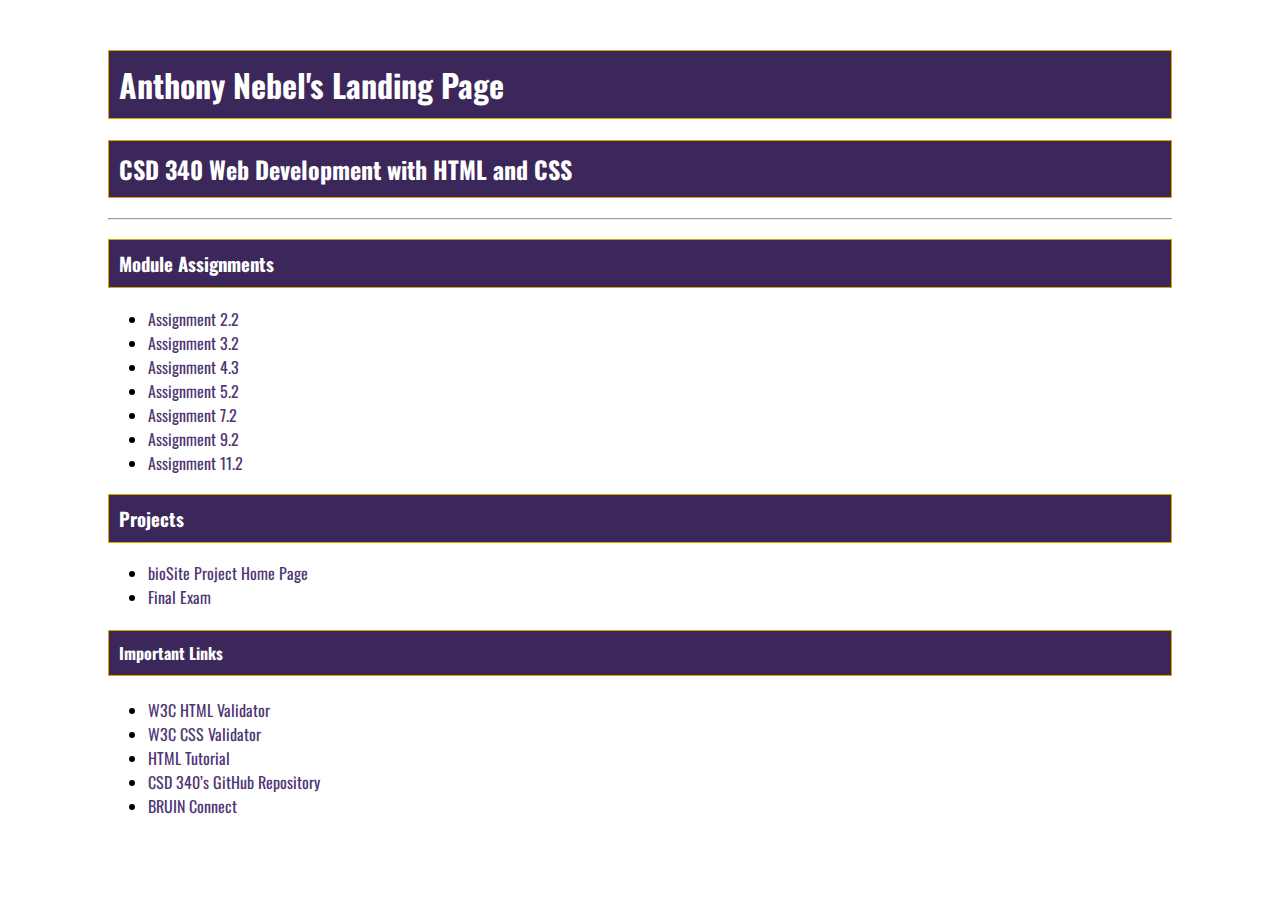
<file: index.html>
<!DOCTYPE html>
<html lang ="en-US">
<head>
  <title>Anthony Nebel’s CSD 340 Landing Page</title>
  <link href="site.css" type="text/css" rel="stylesheet" />
  <link href="https://fonts.googleapis.com/css2?family=Oswald:wght@300;400;500;700&display=swap" rel="stylesheet">
</head>
<body>
  <div id="container">
    <h1>Anthony Nebel's Landing Page</h1>
    <h2>CSD 340 Web Development with HTML and CSS</h2>

    
    <hr />
    
    <h3>Module Assignments</h3>
    <ul>
      <li>
        <a href="module-2/nebel_EX1.html">Assignment 2.2</a>
      </li>
      <li>
        <a href="module-3/nebel_EX2.html">Assignment 3.2</a>
      </li>
      <li>
        <a href="module-4/nebel_EX3.html">Assignment 4.3</a>
      </li>
      <li>
        <a href="module-5/nebel_EX4.html">Assignment 5.2</a>
      </li>
      <li>
        <a href="module-7/nebel_EX5.html">Assignment 7.2</a>
      </li>
      <li>
        <a href="module-9/nebel_EX6.html">Assignment 9.2</a>
      </li>
      <li>
        <a href="module-11/assignment-11.2.html">Assignment 11.2</a>
      </li>
    </ul>

    <h3>Projects</h3>
    <ul>
      <li>
        <a href="https://anthonynebel.github.io/bioSite/" target="_blank">bioSite Project Home Page</a>
      </li>
      <li>
        <a href="module-12/final.html">Final Exam</a>
      </li>
    </ul>

    <h4>Important Links</h4>
    <ul>
      <li>
        <a href="https://validator.w3.org/" target="_blank">W3C HTML Validator</a>
      </li>
      <li>
        <a href="http://jigsaw.w3.org/css-validator/" target="_blank">W3C CSS Validator</a>
      </li>
      <li>
        <a href="https://www.w3schools.com/html/" target="_blank">HTML Tutorial</a>
      </li>
      <li>
        <a href="https://github.com/buwebdev/csd-340" target="_blank">CSD 340’s GitHub Repository</a>
      </li>
      <li>
        <a href="https://bruinconnect.bellevue.edu/" target="_blank">BRUIN Connect</a>
      </li>
    </ul>
  </div>
</body>
</html>
</file>
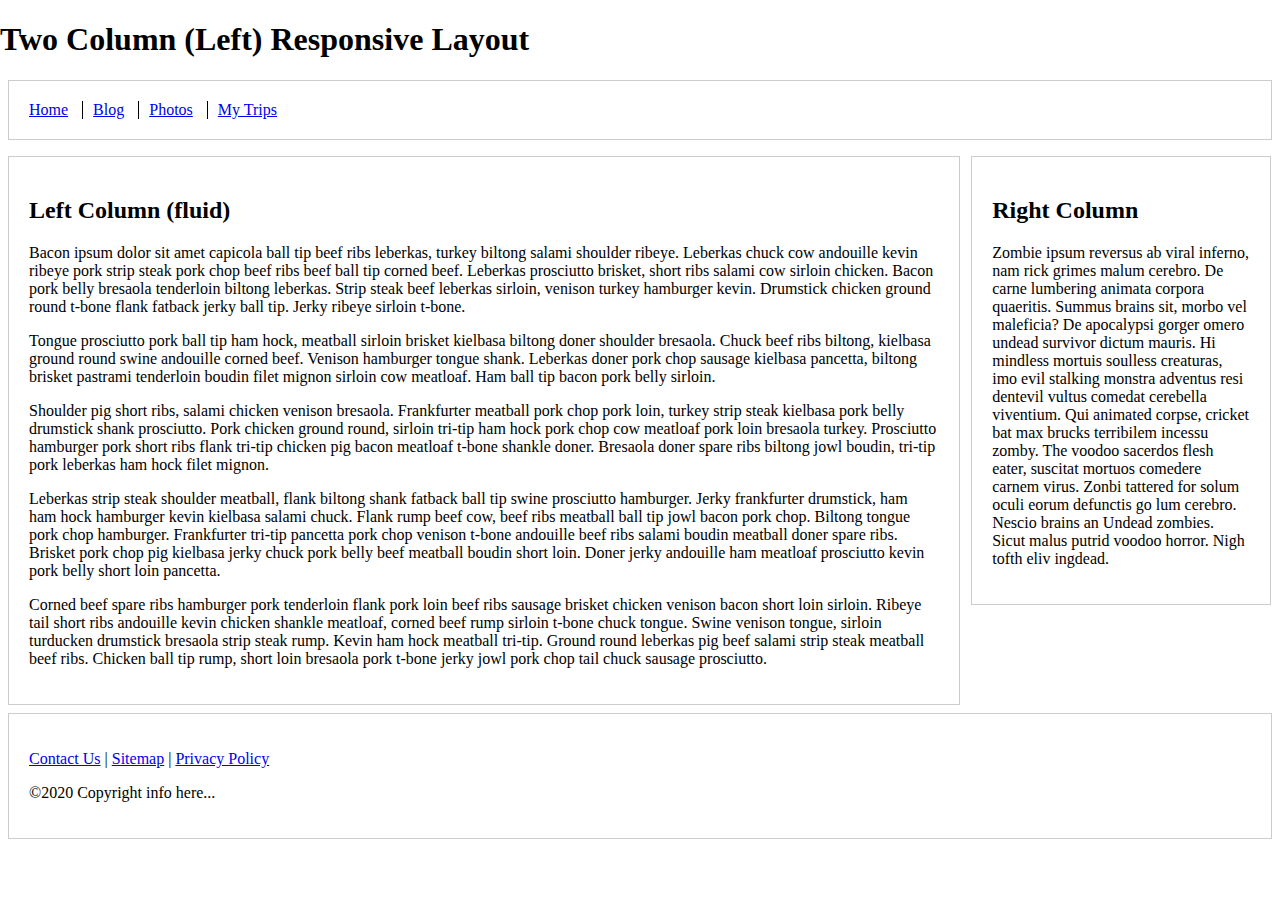
<file: module-11/assignment-11.2.html>
<!doctype html>
<html lang="en">
<head>
    <meta charset="utf-8">
    <meta name="viewport" content="width=device-width, initial-scale=1">

    <title>Exercise 9.2</title>

    <style type="text/css">
        html {
            box-sizing: border-box;
        }

        *, *:before, *:after {
            box-sizing: inherit;
        }

        body {
            margin: 0 auto;
        }

        footer, header {
            position: relative;
            clear: both;
        }

        .left-column, .right-column, footer, header {
            border: 1px solid #ccc;
            padding: 1.25em;
            margin: .5em;
        }

        .nav {
            list-style: none;
            margin-left: 0;
            margin-bottom: 0;
            padding-left: 0;
        }

        .nav > li,
        .nav > li > a {
            display: inline-block;
            *display: inline;
            zoom: 1;
        }

        .inline-items {
            margin-top: 0;
        }

        .inline-items li {
            margin-left: 0;
            border-left: 1px solid black;
            padding-left: 10px;
            padding-right: 10px;
        }

        .inline-items li:first-child {
            margin-left: 0;
            border: none;
            padding-left: 0;
            padding-right: 10px;
        }

        .inline-items li:last-child {
            padding-right: 0;
        }

        /* Media queries */
        @media screen and (min-width: 47.5em) {
            .columns-container {
                float: left;
            }

            .left-column {
                margin-right: 20em;
                float: left;
            }

            .right-column {
                width: 18.75em;
                margin-left: -19.3em;
                float: left;
            }
        }
    </style>
</head>

<body>
    <h1>Two Column (Left) Responsive Layout</h1>
    
    <header>
        <nav>
            <ul class="nav inline-items">
                <li><a href="#">Home</a></li>
                <li><a href="#">Blog</a></li>
                <li><a href="#">Photos</a></li>
                <li><a href="#">My Trips</a></li>
            </ul>
        </nav>
    </header>

    <div class="columns-container">

        <div class="left-column">
            <h2>Left Column (fluid)</h2>

            <p>Bacon ipsum dolor sit amet capicola ball tip beef ribs leberkas, turkey biltong salami shoulder ribeye. Leberkas
                chuck cow andouille kevin ribeye pork strip steak pork chop beef ribs beef ball tip corned beef. Leberkas
                prosciutto brisket, short ribs salami cow sirloin chicken. Bacon pork belly bresaola tenderloin biltong leberkas.
                Strip steak beef leberkas sirloin, venison turkey hamburger kevin. Drumstick chicken ground round t-bone flank
                fatback jerky ball tip. Jerky ribeye sirloin t-bone.</p>

            <p>Tongue prosciutto pork ball tip ham hock, meatball sirloin brisket kielbasa biltong doner shoulder bresaola.
                Chuck beef ribs biltong, kielbasa ground round swine andouille corned beef. Venison hamburger tongue shank.
                Leberkas doner pork chop sausage kielbasa pancetta, biltong brisket pastrami tenderloin boudin filet mignon
                sirloin cow meatloaf. Ham ball tip bacon pork belly sirloin.</p>

            <p>Shoulder pig short ribs, salami chicken venison bresaola. Frankfurter meatball pork chop pork loin, turkey strip
                steak kielbasa pork belly drumstick shank prosciutto. Pork chicken ground round, sirloin tri-tip ham hock pork
                chop cow meatloaf pork loin bresaola turkey. Prosciutto hamburger pork short ribs flank tri-tip chicken pig bacon
                meatloaf t-bone shankle doner. Bresaola doner spare ribs biltong jowl boudin, tri-tip pork leberkas ham hock filet
                mignon.</p>

            <p>Leberkas strip steak shoulder meatball, flank biltong shank fatback ball tip swine prosciutto hamburger. Jerky
                frankfurter drumstick, ham ham hock hamburger kevin kielbasa salami chuck. Flank rump beef cow, beef ribs meatball
                ball tip jowl bacon pork chop. Biltong tongue pork chop hamburger. Frankfurter tri-tip pancetta pork chop venison
                t-bone andouille beef ribs salami boudin meatball doner spare ribs. Brisket pork chop pig kielbasa jerky chuck
                pork belly beef meatball boudin short loin. Doner jerky andouille ham meatloaf prosciutto kevin pork belly short
                loin pancetta.</p>

            <p>Corned beef spare ribs hamburger pork tenderloin flank pork loin beef ribs sausage brisket chicken venison bacon
                short loin sirloin. Ribeye tail short ribs andouille kevin chicken shankle meatloaf, corned beef rump sirloin
                t-bone chuck tongue. Swine venison tongue, sirloin turducken drumstick bresaola strip steak rump. Kevin ham hock
                meatball tri-tip. Ground round leberkas pig beef salami strip steak meatball beef ribs. Chicken ball tip rump,
                short loin bresaola pork t-bone jerky jowl pork chop tail chuck sausage prosciutto.</p>
        </div>

        <div class="right-column">
            <h2>Right Column</h2>

            <p>Zombie ipsum reversus ab viral inferno, nam rick grimes malum cerebro. De carne lumbering animata corpora
                quaeritis. Summus brains sit​​, morbo vel maleficia? De apocalypsi gorger omero undead survivor dictum mauris. Hi
                mindless mortuis soulless creaturas, imo evil stalking monstra adventus resi dentevil vultus comedat cerebella
                viventium. Qui animated corpse, cricket bat max brucks terribilem incessu zomby. The voodoo sacerdos flesh eater,
                suscitat mortuos comedere carnem virus. Zonbi tattered for solum oculi eorum defunctis go lum cerebro. Nescio
                brains an Undead zombies. Sicut malus putrid voodoo horror. Nigh tofth eliv ingdead.</p>
        </div>

    </div>

    <footer>
        <p><a href="#">Contact Us</a> | <a href="#">Sitemap</a> | <a href="#">Privacy Policy</a></p>
        <p>&copy;2020 Copyright info here...</p>
    </footer>
</body>
</html>
</file>
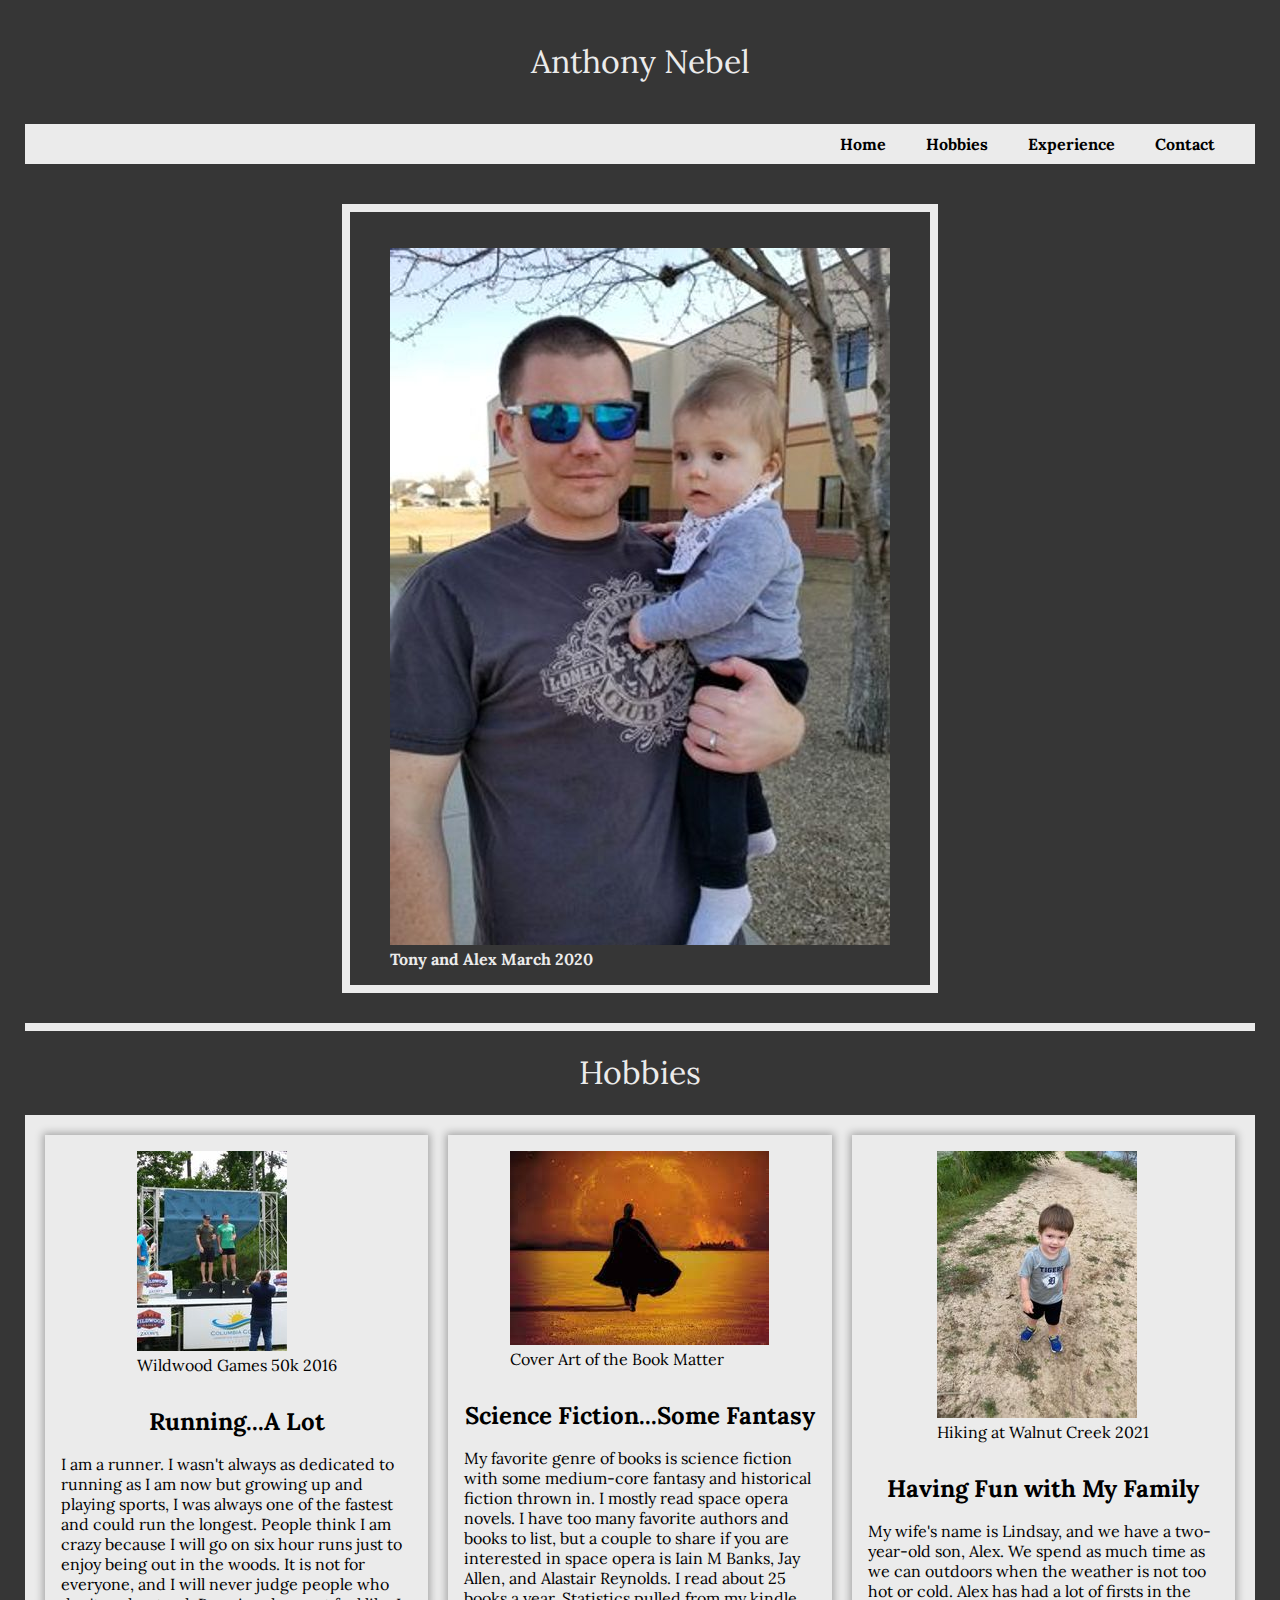
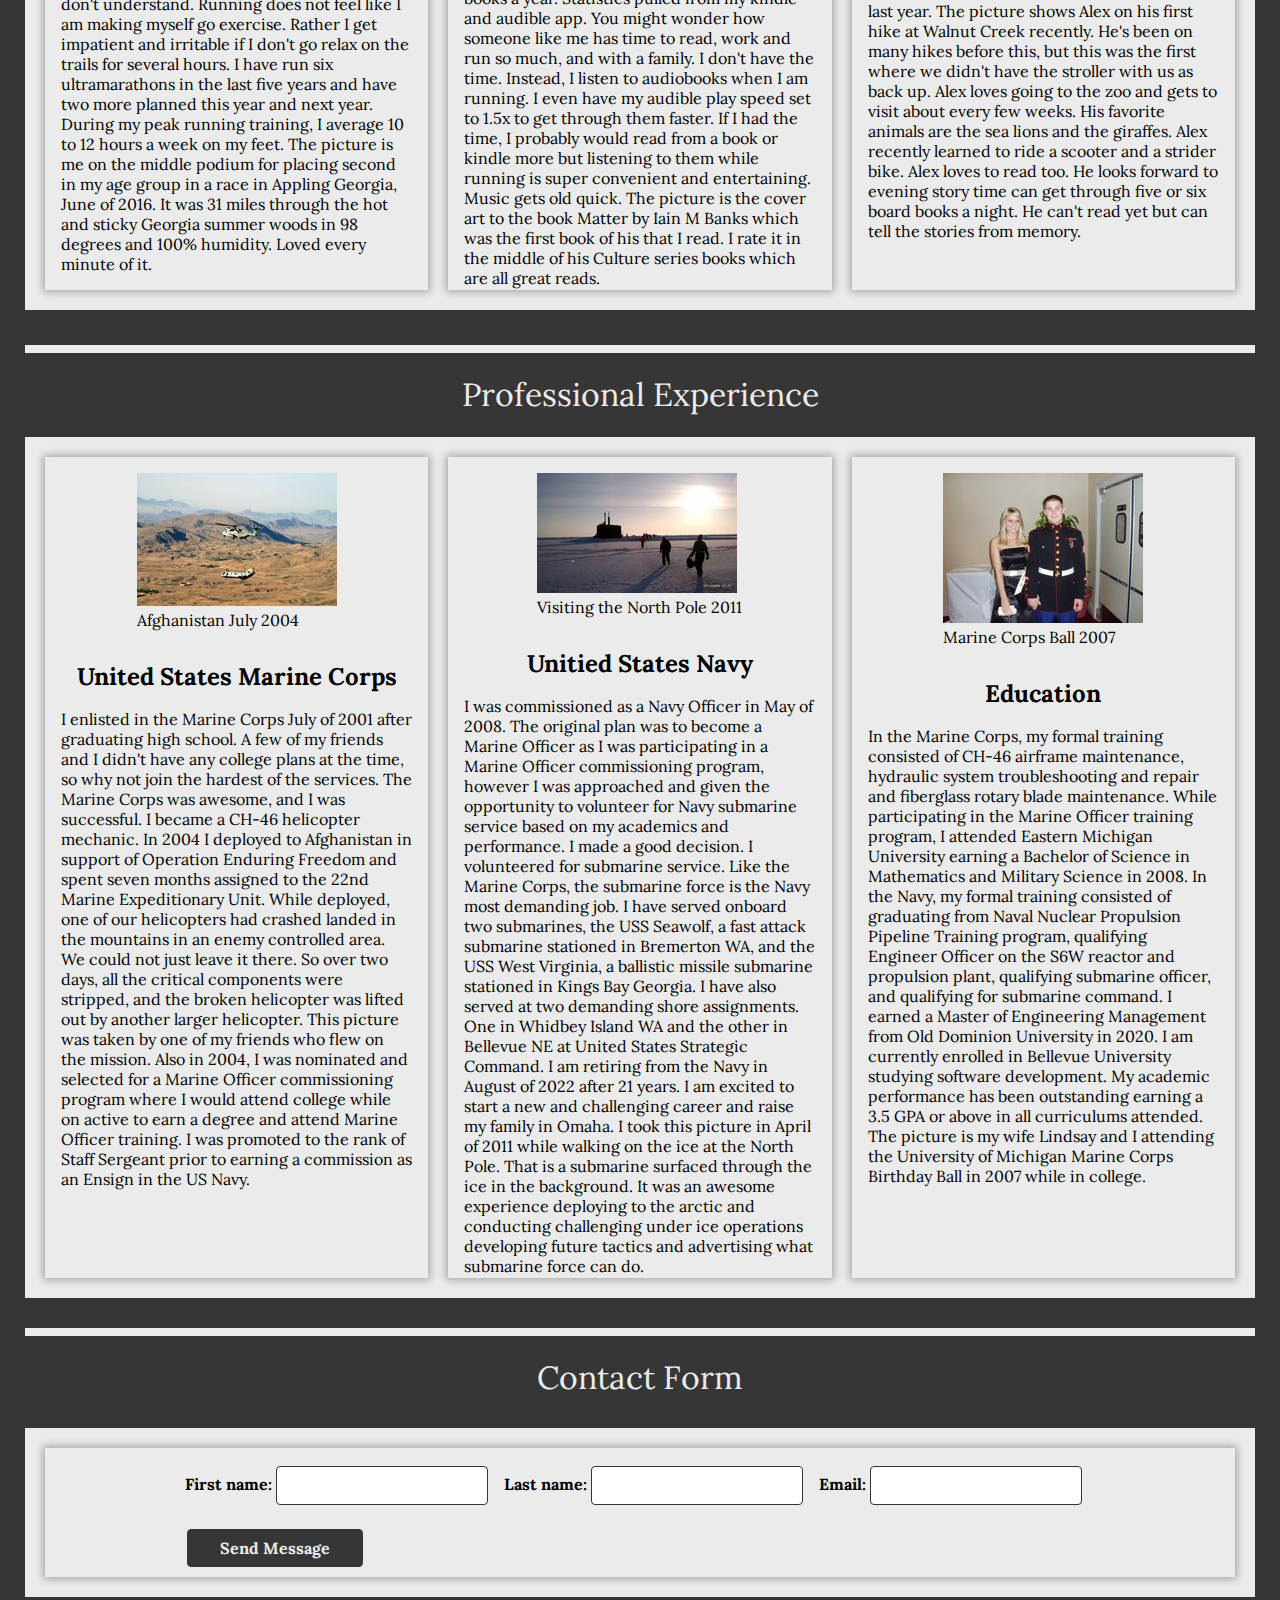
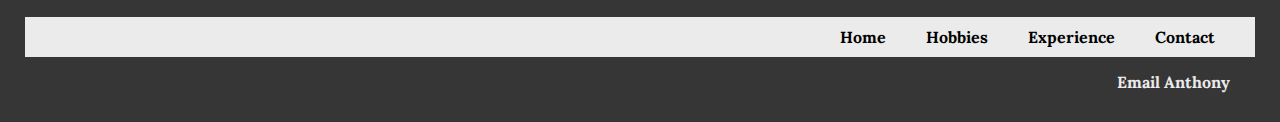
<file: module-12/final.html>
<!DOCTYPE html>
<html lang ="en-US">
<head>
	<title>Anthony Nebel</title>
	<link href="final.css" type="text/css" rel="stylesheet" />
	<link href="https://fonts.googleapis.com/css2?family=Lora:wght@400;500;700&family=PT+Serif:wght@400;700&display=swap" rel="stylesheet">
</head>
<body>

    <header id="home">
       <h1>
       	Anthony Nebel
       </h1>
    </header>

    <nav class="navbar">
        <a href="#contact">Contact</a>
        <a href="#experience">Experience</a>
        <a href="#hobbies">Hobbies</a>
        <a href="#home">Home</a>
    </nav>
    <div id="home-image">
    	<figure>
			<img src="images/home_pic.jpg"alt="Picture of Tony" class="home-pic"/>
			<figcaption>Tony and Alex March 2020</figcaption>
    	</figure>
    </div>
    <hr class="paragraph-Hbars">
    <div class="container">
        <div class="hobbies" id="hobbies">
            <h1>Hobbies</h1>

            <div class="grid-columns">
                <div class="card">
                	<div id="content-pic">
				    	<figure>
							<img src="images/running.jpg"alt="Picture of Tony"/>
							<figcaption>Wildwood Games 50k 2016</figcaption>
				    	</figure>
				    </div>
                    <div class="card-title">
                        Running...A Lot
                    </div>
                    <div class="card-content">
                        I am a runner. I wasn't always as dedicated to running as I am now but growing up and playing sports, I was always one of the fastest and could run the longest. People think I am crazy because I will go on six hour runs just to enjoy being out in the woods. It is not for everyone, and I will never judge people who don't understand. Running does not feel like I am making myself go exercise. Rather I get impatient and irritable if I don't go relax on the trails for several hours. I have run six ultramarathons in the last five years and have two more planned this year and next year. During my peak running training, I average 10 to 12 hours a week on my feet. The picture is me on the middle podium for placing second in my age group in a race in Appling Georgia, June of 2016. It was 31 miles through the hot and sticky Georgia summer woods in 98 degrees and 100% humidity. Loved every minute of it.  
                    </div>
                </div>

                <div class="card">
                	<div id="content-pic">
				    	<figure>
							<img src="images/books.jpg"alt="Picture of Tony"/>
							<figcaption>Cover Art of the Book Matter</figcaption>
				    	</figure>
				    </div>
                    <div class="card-title">
                        Science Fiction...Some Fantasy
                    </div>
                    <div class="card-content">
                        My favorite genre of books is science fiction with some medium-core fantasy and historical fiction thrown in. I mostly read space opera novels. I have too many favorite authors and books to list, but a couple to share if you are interested in space opera is Iain M Banks, Jay Allen, and Alastair Reynolds. I read about 25 books a year. Statistics pulled from my kindle and audible app. You might wonder how someone like me has time to read, work and run so much, and with a family. I don't have the time. Instead, I listen to audiobooks when I am running. I even have my audible play speed set to 1.5x to get through them faster.  If I had the time, I probably would read from a book or kindle more but listening to them while running is super convenient and entertaining. Music gets old quick. The picture is the cover art to the book Matter by Iain M Banks which was the first book of his that I read. I rate it in the middle of his Culture series books which are all great reads. 
                    </div>
                </div>

                <div class="card">
                	<div id="content-pic">
				    	<figure>
							<img src="images/family.jpg"alt="Picture of Tony"/>
							<figcaption>Hiking at Walnut Creek 2021</figcaption>
				    	</figure>
				    </div>
                    <div class="card-title">
                        Having Fun with My Family
                    </div>
                    <div class="card-content">
                        My wife's name is Lindsay, and we have a two-year-old son, Alex. We spend as much time as we can outdoors when the weather is not too hot or cold. Alex has had a lot of firsts in the last year. The picture shows Alex on his first hike at Walnut Creek recently. He's been on many hikes before this, but this was the first where we didn't have the stroller with us as back up. Alex loves going to the zoo and gets to visit about every few weeks. His favorite animals are the sea lions and the giraffes. Alex recently learned to ride a scooter and a strider bike. Alex loves to read too. He looks forward to evening story time can get through five or six board books a night. He can't read yet but can tell the stories from memory. 
                    </div>
                </div>
            </div>
        </div>

        <br />
        <hr class="paragraph-Hbars">
        <div class="experience" id="experience">
            <h1>Professional Experience</h1>

            <div class="grid-columns">
                <div class="card">
                	<div id="content-pic">
				    	<figure>
							<img src="images/broken_46.jpg"alt="Picture of Tony"/>
							<figcaption>Afghanistan July 2004</figcaption>
				    	</figure>
				    </div>
                    <div class="card-title">
                        United States Marine Corps
                    </div>
                    <div class="card-content">
                        I enlisted in the Marine Corps July of 2001 after graduating high school. A few of my friends and I didn't have any college plans at the time, so why not join the hardest of the services. The Marine Corps was awesome, and I was successful. I became a CH-46 helicopter mechanic. In 2004 I deployed to Afghanistan in support of Operation Enduring Freedom and spent seven months assigned to the 22nd Marine Expeditionary Unit. While deployed, one of our helicopters had crashed landed in the mountains in an enemy controlled area. We could not just leave it there. So over two days, all the critical components were stripped, and the broken helicopter was lifted out by another larger helicopter. This picture was taken by one of my friends who flew on the mission. Also in 2004, I was nominated and selected for a Marine Officer commissioning program where I would attend college while on active to earn a degree and attend Marine Officer training. I was promoted to the rank of Staff Sergeant prior to earning a commission as an Ensign in the US Navy.   
                    </div>
                </div>

                <div class="card">
                	<div id="content-pic">
				    	<figure>
							<img src="images/north_pole.jpg"alt="Picture of Tony"/>
							<figcaption>Visiting the North Pole 2011</figcaption>
				    	</figure>
				    </div>
                    <div class="card-title">
                        Unitied States Navy
                    </div>
                    <div class="card-content">
                        I was commissioned as a Navy Officer in May of 2008. The original plan was to become a Marine Officer as I was participating in a Marine Officer commissioning program, however I was approached and given the opportunity to volunteer for Navy submarine service based on my academics and performance. I made a good decision. I volunteered for submarine service. Like the Marine Corps, the submarine force is the Navy most demanding job. I have served onboard two submarines, the USS Seawolf, a fast attack submarine stationed in Bremerton WA, and the USS West Virginia, a ballistic missile submarine stationed in Kings Bay Georgia. I have also served at two demanding shore assignments. One in Whidbey Island WA and the other in Bellevue NE at United States Strategic Command. I am retiring from the Navy in August of 2022 after 21 years. I am excited to start a new and challenging career and raise my family in Omaha. I took this picture in April of 2011 while walking on the ice at the North Pole. That is a submarine surfaced through the ice in the background. It was an awesome experience deploying to the arctic and conducting challenging under ice operations developing future tactics and advertising what submarine force can do.  
                    </div>
                </div>

                <div class="card">
                	<div id="content-pic">
				    	<figure>
							<img src="images/college_pic.jpg"alt="Picture of Tony"/>
							<figcaption>Marine Corps Ball 2007</figcaption>
				    	</figure>
				    </div>
                    <div class="card-title">
                        Education
                    </div>
                    <div class="card-content">
                        In the Marine Corps, my formal training consisted of CH-46 airframe maintenance, hydraulic system troubleshooting and repair and fiberglass rotary blade maintenance. While participating in the Marine Officer training program, I attended Eastern Michigan University earning a Bachelor of Science in Mathematics and Military Science in 2008. In the Navy, my formal training consisted of graduating from Naval Nuclear Propulsion Pipeline Training program, qualifying Engineer Officer on the S6W reactor and propulsion plant, qualifying submarine officer, and qualifying for submarine command. I earned a Master of Engineering Management from Old Dominion University in 2020. I am currently enrolled in Bellevue University studying software development. My academic performance has been outstanding earning a 3.5 GPA or above in all curriculums attended. The picture is my wife Lindsay and I attending the University of Michigan Marine Corps Birthday Ball in 2007 while in college.  
                    </div>
                </div>
            </div>
        </div>

        <hr class="paragraph-Hbars">

        <h1 id="contact-header">Contact Form</h1>

        <div class="contact-container" id="contact">
            <div class="card full-width">

                <div class="card-content">

                    <div class="form">
                        <div class="form-field">
                            <label for="txtFirstName">First name:</label>
                            <input type="text" id="txtFirstName" class="input" name="txtFirstName" />
                        </div>
                        <div class="form-field">
                            <label for="txtLastName">Last name:</label>
                            <input type="text" id="txtLastName" class="input" name="txtLastName" />
                        </div>
                        <div class="form-field">
                            <label for="txtEmail">Email:</label>
                            <input type="text" id="txtEmail" class="input" name="txtEmail" />
                        </div>
                        <div class="form-field">
                            <button type="submit" class="btn btn-primary">Send Message</button>
                        </div>
                    </div>
                </div>
            </div>
        </div>
    </div>
    <nav class="navbar">
        <a href="#contact">Contact</a>
        <a href="#experience">Experience</a>
        <a href="#hobbies">Hobbies</a>
        <a href="#home">Home</a>
    </nav>
<footer>
  <a href="mailto: anebel@my365.bellevue.edu">Email Anthony</a>
</footer>
</body>
</html>
</file>
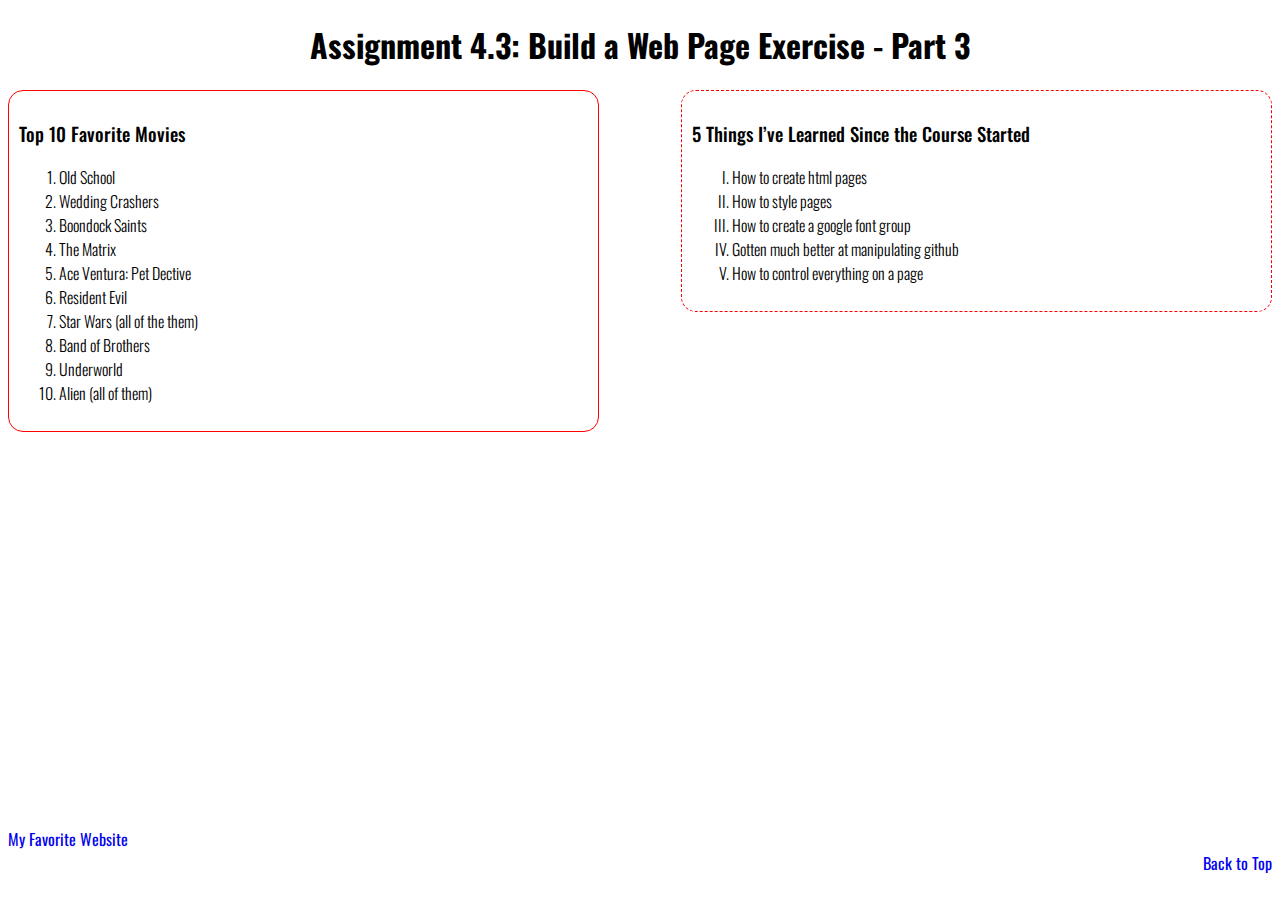
<file: module-4/nebel_EX3.html>
<!DOCTYPE html>
<html lang ="en-US">
	<head>
		<title>CSD 340 Web Development with HTML and CSS</title>
		<link href="nebel_EX3.css" type="text/css" rel="stylesheet" />
		<link href="https://fonts.googleapis.com/css2?family=Oswald:wght@300;400;500;700&display=swap" rel="stylesheet">
	</head>
<body>
	<div id="container">
		<h1 id="page-title">Assignment 4.3: Build a Web Page Exercise - Part 3</h1>
		<div id="fav-moive">
			<h3>Top 10 Favorite Movies</h3>
			<ol>
				<li>Old School</li>
				<li>Wedding Crashers</li>
				<li>Boondock Saints</li>
				<li>The Matrix</li>
				<li>Ace Ventura: Pet Dective</li>
				<li>Resident Evil</li>
				<li>Star Wars (all of the them)</li>
				<li>Band of Brothers</li>
				<li>Underworld</li>
				<li>Alien (all of them)</li>
			</ol>
		</div>
		<div id="things-learned">
			<h3>5 Things I’ve Learned Since the Course Started</h3>
			<ul id="upper-roman">
				<li>How to create html pages</li>
				<li>How to style pages</li>
				<li>How to create a google font group</li>
				<li>Gotten much better at manipulating github</li>
				<li>How to control everything on a page</li>
			</ul>
		</div>
		<div id="bottom-link">
			<a href="https://news.google.com/topstories?hl=en-US&gl=US&ceid=US:en" target="_blank" id="favorite-url">My Favorite Website
			</a>
			<br />
			<a href="#container" id="back-to-top">Back to Top
			</a>
		</div>
	</div>
</body>
</html>
</file>
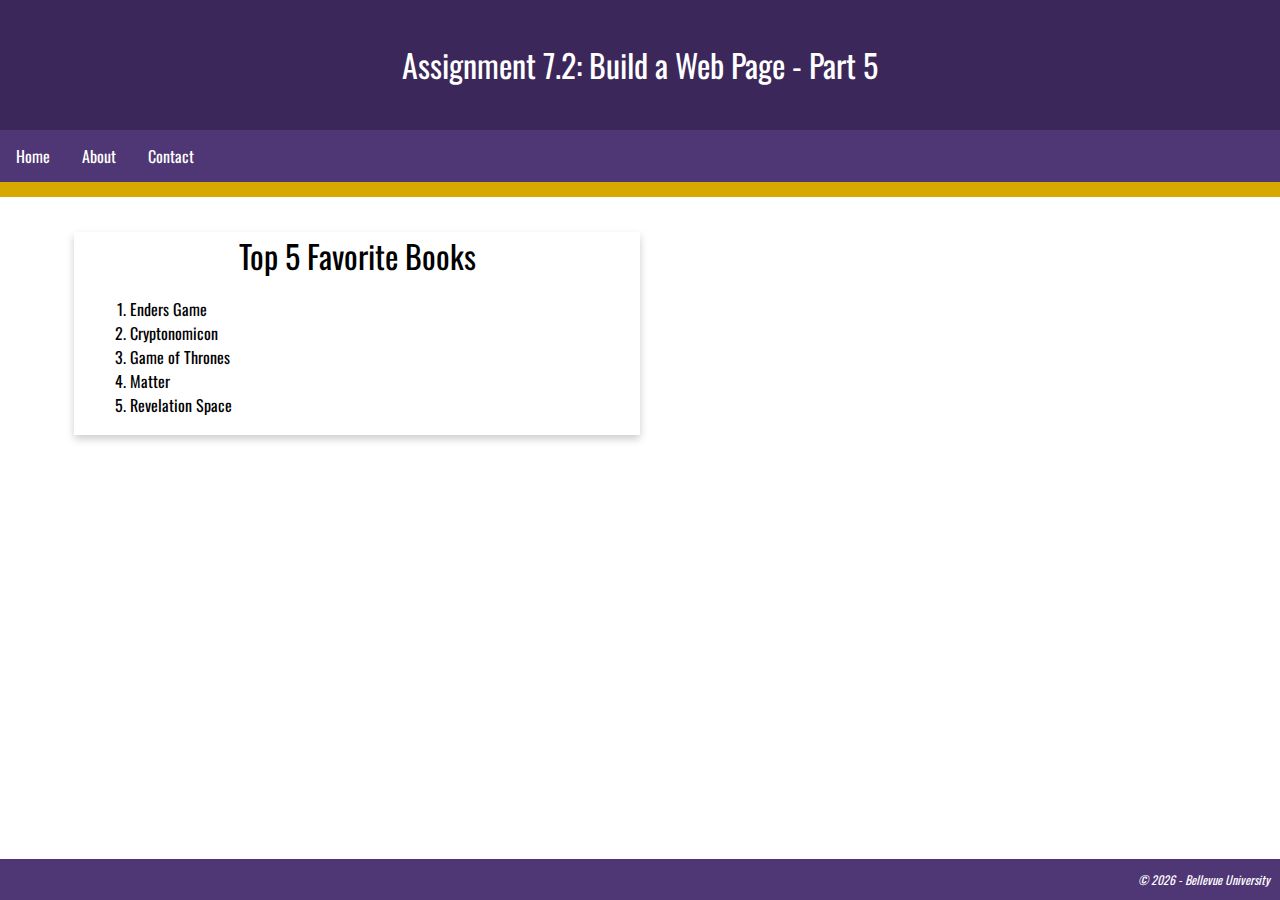
<file: module-7/nebel_EX5.html>
<!DOCTYPE html>
<html lang ="en-US">
<head>
  <title>CSD 340 Web Development with HTML and CSS</title>
  <link href="nebel_EX5.css" type="text/css" rel="stylesheet" />
  <link href="https://fonts.googleapis.com/css2?family=Oswald:wght@300;400;500;700&display=swap" rel="stylesheet">
</head>
<body>
  <header>
    <h1>
      Assignment 7.2: Build a Web Page - Part 5
    </h1>
  </header>
  <div id="navbar">
    <a href="#">Home</a>
    <a href="#">About</a>
    <a href="#">Contact</a>
  </div>
  <div id="container">
    <div class="card">
      <div class="card-title">
        Top 5 Favorite Books
      </div>
      <div class="card-content">
        <ol>
          <li>Enders Game</li>
          <li>Cryptonomicon</li>
          <li>Game of Thrones</li>
          <li>Matter</li>
          <li>Revelation Space</li>
      </div>
    </div>
  </div>
<footer>
  <p>
    &#169; <script>document.write(new Date().getFullYear())</script> 
    - <a href="https://www.bellevue.edu/" target="_blank">Bellevue University</a>
  </p>
</footer>
</body>
</html>
</file>
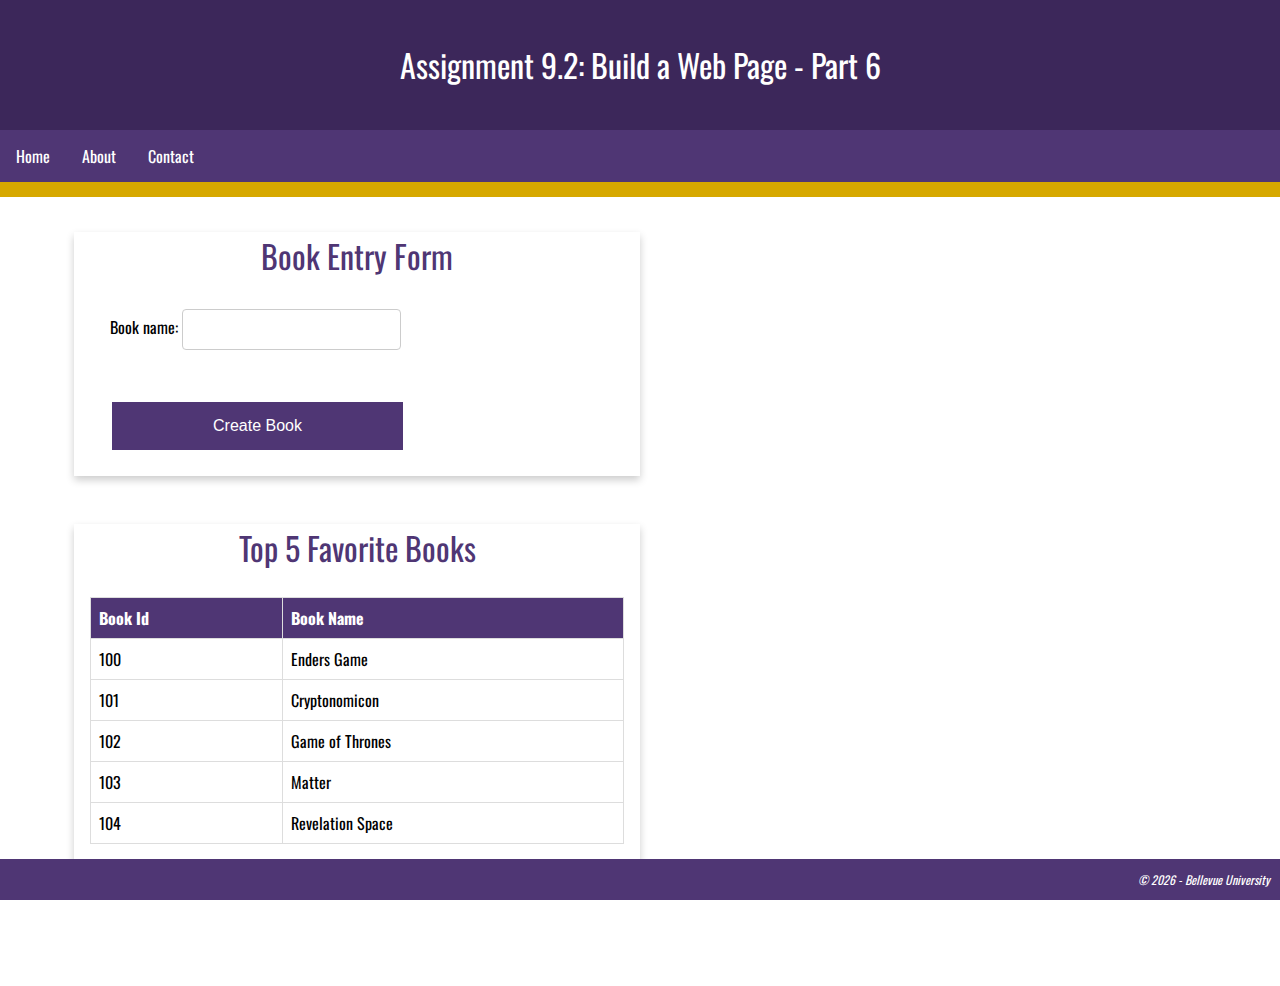
<file: module-9/nebel_EX6.html>
<!DOCTYPE html>
<html lang ="en-US">
<head>
  <title>CSD 340 Web Development with HTML and CSS</title>
  <link href="nebel_EX6.css" type="text/css" rel="stylesheet" />
  <link href="https://fonts.googleapis.com/css2?family=Oswald:wght@300;400;500;700&display=swap" rel="stylesheet">
</head>
<body>
  <header>
    <h1>
      Assignment 9.2: Build a Web Page - Part 6
    </h1>
  </header>
  <div id="navbar">
    <a href="#">Home</a>
    <a href="#">About</a>
    <a href="#">Contact</a>
  </div>
  <div id="container">
    <div class="card">
      <div class="card-title">
        Book Entry Form
      </div>
      <div class="card-content">
        <div class="form">
          <div class="form-field">
            <label for="txtBookName">Book name:</label>
            <input type="text" id="txtBookName" class="input" name="txtBookName"/>
          </div>
          <div class="form-field">
            <button type="submit" class="btn btn-primary full-width">Create Book</button>
          </div>
        </div>
      </div>
    </div>

    <br/>
    <br/>

    <div class="card">
      <div class="card-title">
        Top 5 Favorite Books
      </div>
      <div class="card-content">
        <br/>
        <table id="books">
          <tr>
            <th>Book Id</th>
            <th>Book Name</th>
          <tr>
            <td>100</td>
            <td>Enders Game</td>
          <tr>
            <td>101</td>
            <td>Cryptonomicon</td>
          <tr>
            <td>102</td>
            <td>Game of Thrones</td>
          <tr>
            <td>103</td>
            <td>Matter</td>
          <tr>
            <td>104</td>
            <td>Revelation Space</td>
          </tr>
        </table>
      </div>
    </div>
  </div>
<footer>
  <p>
    &#169; <script>document.write(new Date().getFullYear())</script> 
    - <a href="https://www.bellevue.edu/" target="_blank">Bellevue University</a>
  </p>
</footer>
</body>
</html>
</file>
<file: site.css>
html, body {
	font-family: 'Oswald', Verdana, Arial, sans-serif;
}
#container {
    margin-top: 50px;
    margin-left: 100px;
    margin-right: 100px;
}
h1, h2, h3, h4 {
    background-color: #3C275A;
    color: #fff;
    border: 1px solid #D6A800;
    padding: 10px;
}
a {
    color: #4F3674;
    text-decoration: none;
}

a:hover {
    background-color: #D6A800;
    color: #4F3674;
}
a:visited {
    color: #3C275A;
}
</file>
<file: module-12/final.css>
html {
    box-sizing: border-box;
}
body {
    margin: 0 auto;
    font-family: 'Lora', 'PT Serif', Georgia, serif;
    font-weight: 400;
    background-color: #363636;
}
input, button {
    font-family: 'Lora', 'PT Serif', Georgia, serif;
    font-weight: 700;
}
header {
    background-color: #363636;
    color: #EBEBEB;
    padding: 20px;
    text-align: center;
}
.navbar {
    overflow: hidden;
    background-color: #EBEBEB;
	margin-right: 25px;
	margin-left: 25px;
    font-weight: 700;
}
.navbar a {
    float: right;
    display: block;
    color: Black;
    text-align: center;
    padding-bottom: 10px;
    padding-top: 10px;
    padding-right: 40px;
    text-decoration: none;
}
.navbar a:hover {
	color: blue;
}
h1 {
    font-weight: 400;
    text-align: center;
}
#home-image {

	border: 8px solid #EBEBEB;
	padding: 0px;
	padding-top: 20px;
	margin-top: 40px;
	margin-left: auto;
	margin-right: auto;
	margin-bottom: 30px;
	color: #EBEBEB;
	overflow: auto;
	width: fit-content;
	float: center;
    font-weight: 700;
}
#content-pic {

	margin-left: auto;
	margin-right: auto;
	color: black;
	overflow: auto;
	width: fit-content;
	float: center;
    font-weight: 400;
}
.paragraph-Hbars {

    margin-left: 25px;
    margin-right: 25px;
    margin-top: 15px;
    border: none;
    height: 8px;
    background-color: #EBEBEB;
}
.card-title {
    text-align: center;
    font-size: 24px;
    color: black;
    font-weight: 700;
    padding-top: 15px;
    padding-bottom: 15px;
}
.hobbies {
    min-height: 250px;
    color: #EBEBEB;
}
.experience {
    min-height: 250px;
    color: #EBEBEB;
    margin-bottom: 30px;
}
#contact-header {

    color: #EBEBEB;
}
.contact-container {
    margin-top: 30px;
    text-align: center;
    display: grid;
	padding: 10px;
	padding-right: 30px;
    margin-left: 25px;
    margin-right: 25px;
    margin-bottom: 20px;
    background-color: #EBEBEB;
}
.grid-columns {
    display: grid;
    grid-template-columns: repeat(3, minmax(0, 1fr));
    /*grid-template-columns: auto auto auto;*/
    padding: 10px;
    margin-left: 25px;
    margin-right: 25px;
    background-color: #EBEBEB;
}
.card {
    box-shadow: 0 0 8px 2px rgba(0, 0, 0, 0.3);
    transition: 0.3s;
    margin: 10px;
}
.card-content {
    padding: 2px 16px;
    color: black;
}
.card:hover {
    box-shadow: 0 0 8px 4px rgba(0, 0, 0, 0.5);
}
.full-width {
    width: 100%;
}
.form {
    display: flex;
    flex-flow: row wrap;
    align-items: center;
    margin-left: 10%;
}
.form-field {
    padding: 8px;
    font-size: 16px;
    font-weight: 700;
}
.btn {
    border: none;
    text-align: center;
    text-decoration: none;
    display: inline-block;
    font-size: 16px;
    margin: 0px 2px;
    cursor: pointer;
    padding: 8px 32px;
    color: #EBEBEB;
}
.input {
    padding: 10px 20px;
    margin: 8px 0;
    display: inline-block;
    border: 1px solid #363636;
    border-radius: 4px;
    box-sizing: border-box;
    outline: none;
}
.input:focus { 

    border: 2px solid blue;
    border-radius: 4px;
}
.btn-primary {
    background-color: #363636;
    color: #EBEBEB;
    border: 1px solid #363636;
    border-radius: 4px;
    box-sizing: border-box;
}
.btn-primary:hover {
    background-color: blue;
    color: #EBEBEB;
}
footer a {

    color: #EBEBEB;
    float: right;
    margin-top: 15px;
    margin-right: 50px;
    margin-bottom: 30px;
    text-decoration: none;
    font-weight: 700;
}
footer a:hover {
    color: blue;
    font-weight: 700;
}
</file>
<file: module-4/nebel_EX3.css>
#page-title {
	text-align: center;
	font-family: 'Oswald', Verdana, Arial, sans-serif;
}
#fav-moive {
	width: 45%;
	float: left;
	font-family: 'Oswald', Verdana, Arial, sans-serif;
	font-weight: 300;
	border: 1px solid red;
	padding: 10px;
	border-radius: 15px

}
#things-learned {
	width: 45%;
	float: right;
	font-family: 'Oswald', Verdana, Arial, sans-serif;
	border: 1px dashed red;
	border-radius: 15px;
	padding: 10px;
	font-weight: 300;
}
#upper-roman {
	list-style-type: upper-roman;
}
#bottom-link {
	margin-top: 60%;
	width: 100%;
}
#back-to-top {
	float: right;
	margin-bottom: 20px;
}
h3 {
	font-weight: 500;
}
#favorite-url, #back-to-top {
	font-family: 'Oswald', Verdana, Arial, sans-serif;
	text-decoration: none;
}
#favorite-url:hover, #back-to-top:hover {
	text-decoration: underline;
}
</file>
<file: module-7/nebel_EX5.css>
body {
	margin: 0;
	font-family: 'Oswald', Verdana, Arial, sans-serif;
}

header {
	background-color: #3c275a;
	color: #FFFFFF;
	padding: 20px;
	text-align: center;
}

h1 {
	font-weight: 400;
}
#navbar {
	overflow: hidden;
	background-color: #4F3674;
	border-bottom: 15px solid #D6A800;
}
#navbar a {
	float: left;
	display: block;
	color: #FFFFFF;
	text-align: center;
	padding: 14px 16px;
	text-decoration: none;
}
#navbar a:hover {
	background-color: #D6A800;
	color: #4F3674;
}
#container {
	margin-top: 2%;
	margin-left: 5%;
	margin-right: 5%;
	padding: 10px;
}
.card {
	box-shadow: 0 4px 8px 0 rgba(0, 0, 0, 0.2);
	transition: 0.3s;
	width: 50%;
}
.card-title {
	text-align: center;
	font-size: 2em;
	color: 4F3674;
	font-weight: 400;
}
.card-content {
	padding: 2px 16px;
}
.card:hover {
	box-shadow: 0 8px 16px 0 rgba(0, 0, 0, 0.2);
}
footer {
	background-color: #4F3674;
	position: absolute;
	bottom: 0;
	width: 100%;
}
footer p {
	color: #FFFFFF;
	font-weight: 400;
	float: right;
	padding-right: 10px;
	font-style: italic;
	font-size: .75em;
}
footer a {
	text-decoration: none;
	color: #FFFFFF;
}
footer a:hover {
	text-decoration: underline;
}
</file>
<file: module-9/nebel_EX6.css>
body {
	margin: 0;
	font-family: 'Oswald', Verdana, Arial, sans-serif;
}

header {
	background-color: #3c275a;
	color: #FFFFFF;
	padding: 20px;
	text-align: center;
}

h1 {
	font-weight: 400;
}
#navbar {
	overflow: hidden;
	background-color: #4F3674;
	border-bottom: 15px solid #D6A800;
}
#navbar a {
	float: left;
	display: block;
	color: #FFFFFF;
	text-align: center;
	padding: 14px 16px;
	text-decoration: none;
}
#navbar a:hover {
	background-color: #D6A800;
	color: #4F3674;
}
#container {
	margin: 2% 5% 100px;
	padding: 10px;
}
.card {
	box-shadow: 0 4px 8px 0 rgba(0, 0, 0, 0.2);
	transition: 0.3s;
	width: 50%;
}
.card-title {
	text-align: center;
	font-size: 2em;
	color: #4F3674;
	font-weight: 400;
}
.card-content {
	padding: 2px 16px;
}
.card:hover {
	box-shadow: 0 8px 16px 0 rgba(0, 0, 0, 0.2);
}
footer {
	background-color: #4F3674;
	position: fixed;
	bottom: 0;
	width: 100%;
	left: 0;
}
footer p {
	color: #FFFFFF;
	font-weight: 400;
	float: right;
	padding-right: 10px;
	font-style: italic;
	font-size: .75em;
}
footer a {
	text-decoration: none;
	color: #FFFFFF;
}
footer a:hover {
	text-decoration: underline;
}
.form {
	display: inline-grid;
	grid-template-columns: auto;
}
.form-field {
	padding: 20px;
}
.btn {
	border: none;
	text-align: center;
	text-decoration: none;
	display: inline-block;
	font-size: 16px;
	margin: 4px 2px;
	cursor: pointer;
	padding: 15px 32px;
	color: #000000;
}
.input {
	padding: 12px 20px;
	margin: 8px 0;
	display: inline-block;
	border: 1px solid #CCCCCC;
	border-radius: 4px;
	box-sizing: border-box;
}
.btn-primary {
	background-color: #4F3674;
	color: white;
}
.btn-primary: hover {
	background-color: D6A800;
	color: #4F3674;
}
.full-width {
	width: 100%;
}
#books {
	border-collapse: collapse;
	width: 100%;
	margin-bottom: 30px;
}
#books th {
	padding-top: 12px;
	padding-bottom: 12px;
	text-align: left;
	background-color: #4F3674;
	color: #FFF;
}
#books td, #books th {
	border: 1px solid #DDD;
	padding: 8px;
}
#books tr:hover {
	background-color: #D6A800;
	color: #4F3674;
	cursor: pointer;
}

/*
footer
Set the position to fixed (it was absolute) 
Set the left to 0
container div 
Use shorthand to set the margin to 
2 % top
5% left
5% right
100px bottom
</file>
